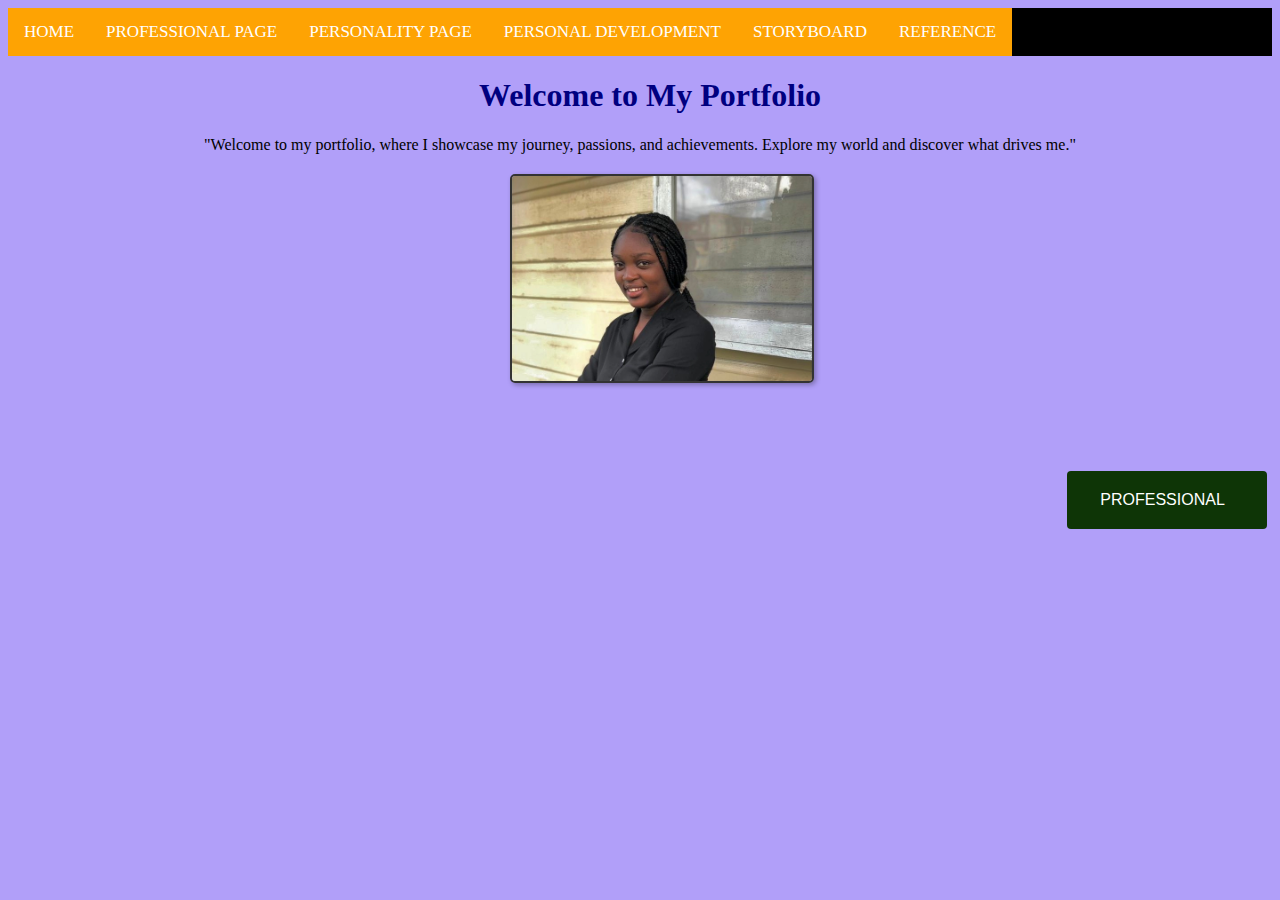
<file: index.html>
<!DOCTYPE html>
<html>
<head>
    <title>Alecia's Portfolio</title>
    <link rel="stylesheet" href="style.css">
    <!-- this is used to link an external Cascading Style Sheets (CSS) file to an HTML document--> 
</head>
<body>
    <div class="banner">
    </div>
    <div class="topnav"> <!-- top navigation bar-->
        <a class="active" href="indexpage.html">HOME</a> <!-- link to home page-->
        <a class="active" href="professional page.html">PROFESSIONAL PAGE</a> <!-- link to professional page-->
        <a class="active" href="personality.html">PERSONALITY PAGE</a>
        <a class="active" href="Personal development.html">PERSONAL DEVELOPMENT</a>
        <a class="active" href="storyboard.html">STORYBOARD</a>
        <a class="active" href="Reference.html">REFERENCE</a>
    </div>

    <center> <div class="welcome-message">
        <h1>Welcome to My Portfolio</h1>
        <p>"Welcome to my portfolio, where I showcase my journey, passions, and achievements.
             Explore my world and discover what drives me."</p>
    </div> </center>



    <!-- image tag needs fixing to relative path-->
    
    <center><div class="container">
        <a href="mailto:aleciahayman21@gmail.com?subject=Portfolio Inquiry">
            <img src="../assets/photo.jpg" alt="Alecia Hayman" height="200px" width="200px" alt="Avatar" class="image">
        </a>
        <div class="overlay">My Name is Alecia Hayman</div>
    </div> </center>

    <!-- button for next page-->
    <a href="professional page.html"> <!--professional page html link -->
        <button class="button" style="float: right"><span>PROFESSIONAL</span></button>
    </a>
</body>
</html>
</file>
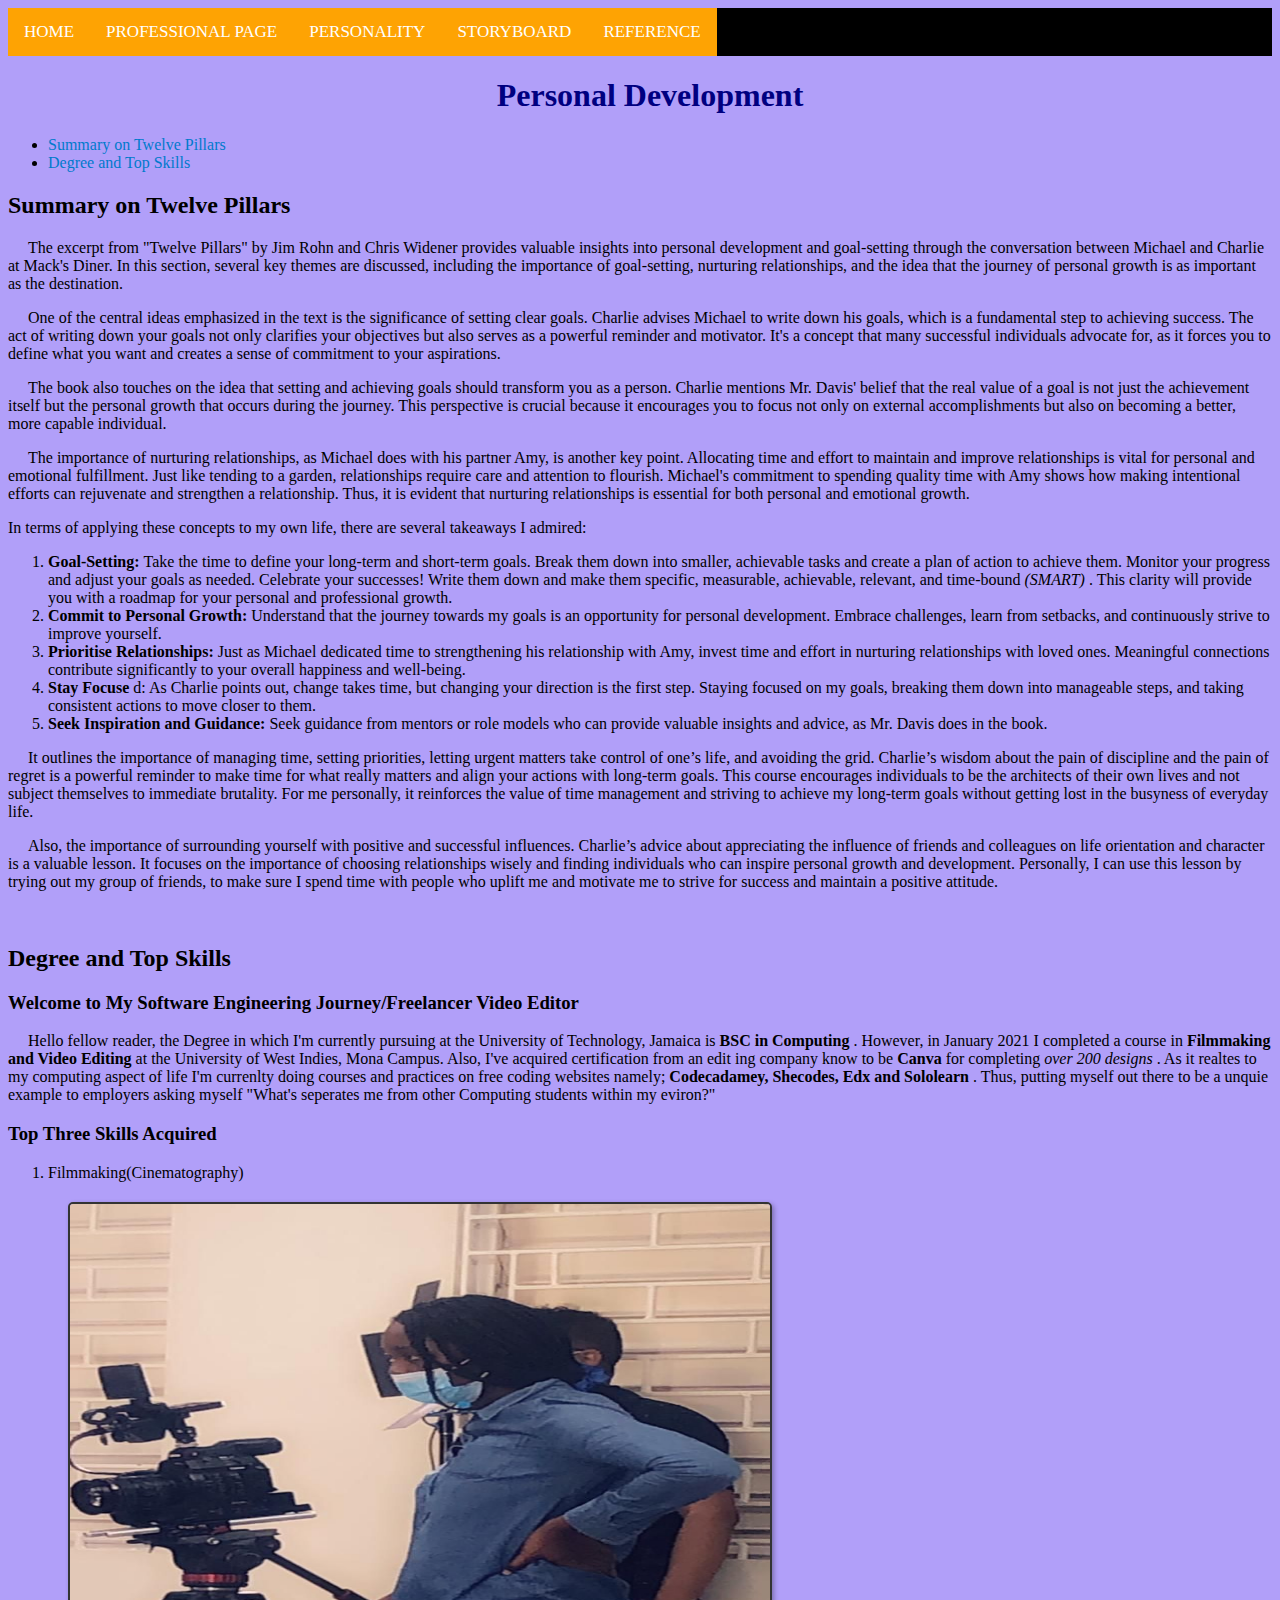
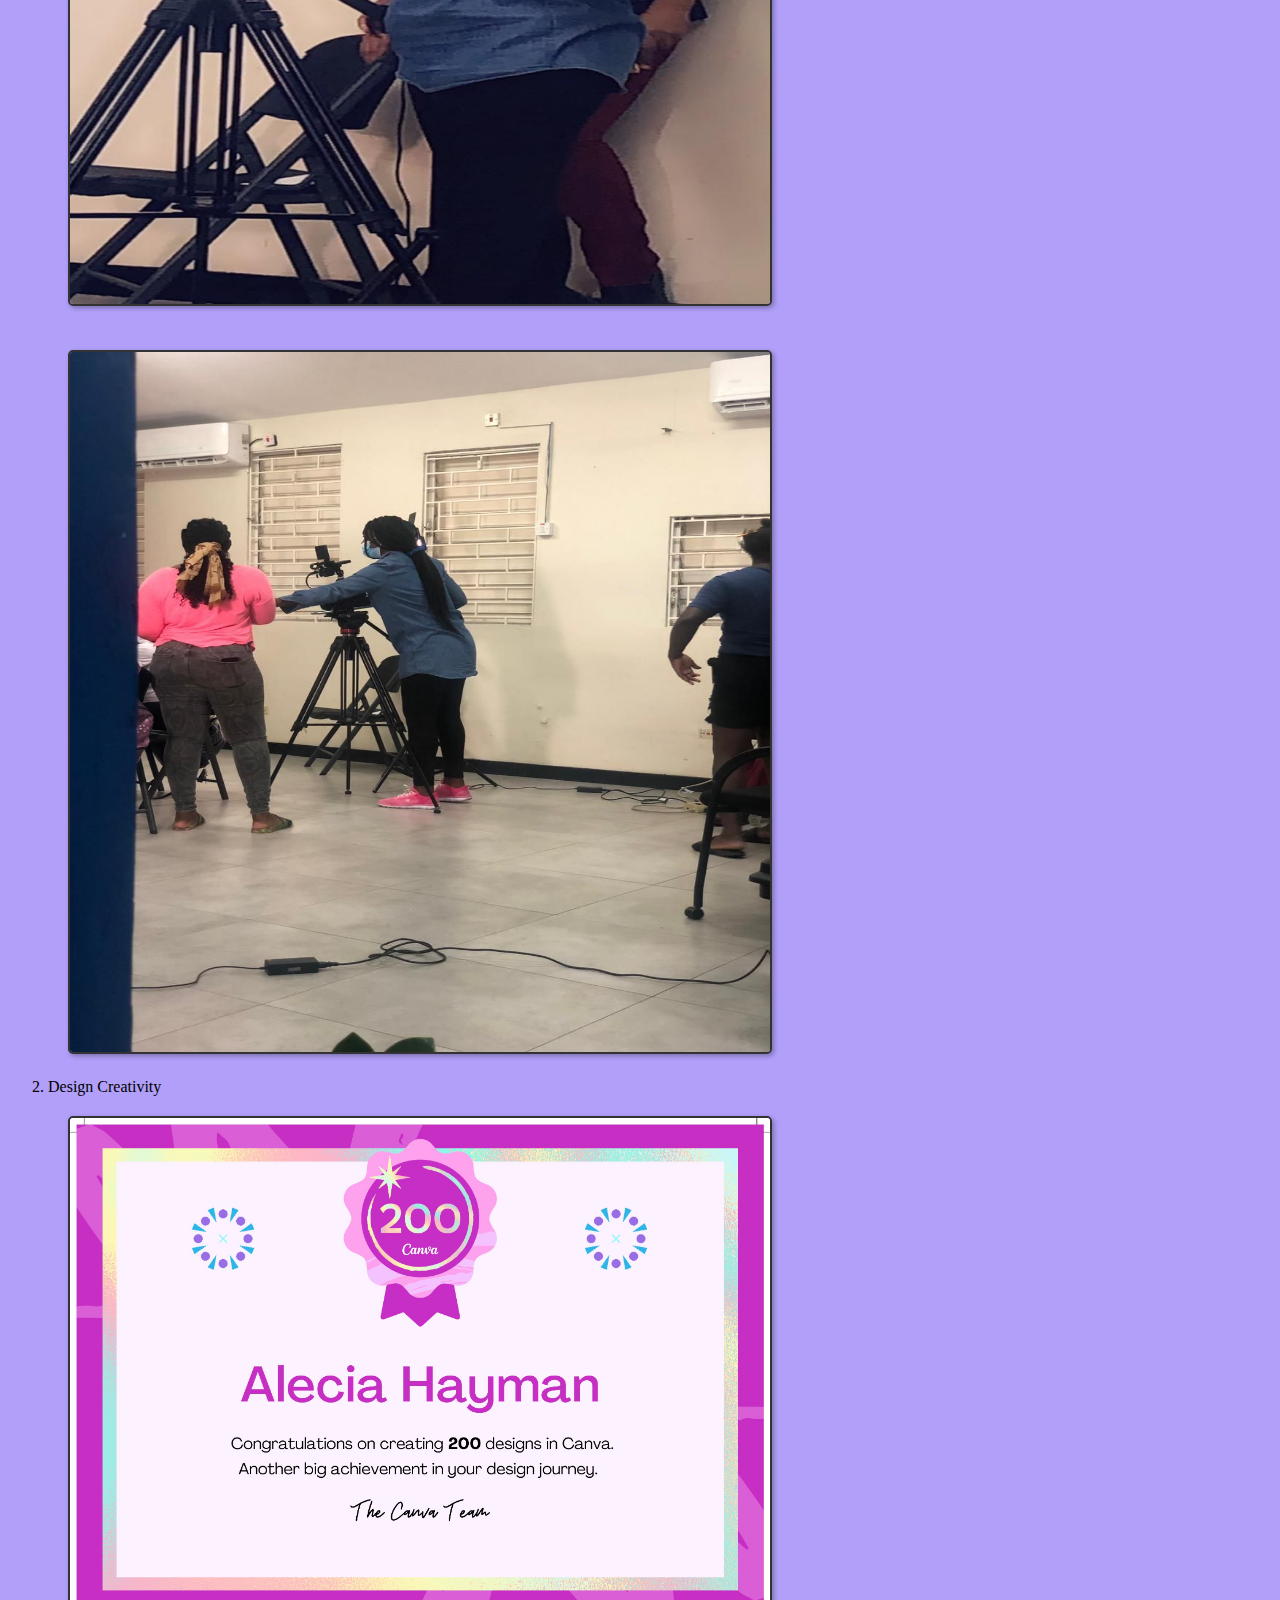
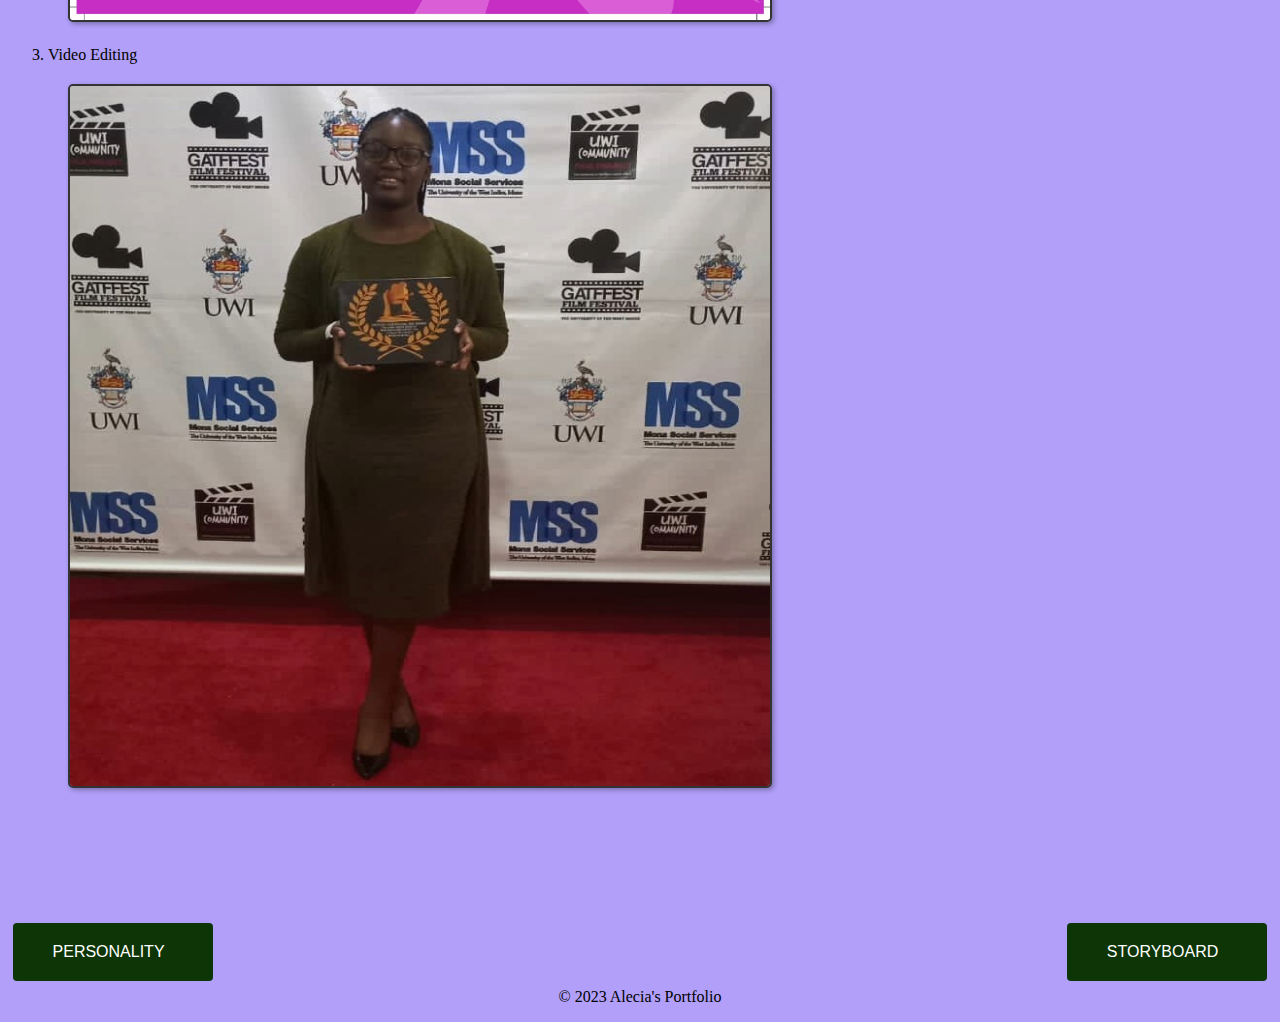
<file: Personal development.html>
<!DOCTYPE html>
<html>
<head>
    <title>Alecia's Portfolio</title>
    <link rel="stylesheet" href="style.css">
    <!-- this is used to link an external Cascading Style Sheets (CSS) file to an HTML document--> 
</head>
<body>
    <div class="banner">
    </div>
    <div class="topnav"> <!-- top navigation bar-->
        <a class="active" href="indexpage.html">HOME</a> <!-- link to home page-->
        <a class="active" href="professional page.html">PROFESSIONAL PAGE</a> <!-- link to professional page-->
        <a class="active" href="personality.html">PERSONALITY</a> <!-- link to home page-->
        <a class="active" href="storyboard.html">STORYBOARD</a>
        <a class="active" href="Reference.html">REFERENCE</a>
    </div>

    <center> <div class="welcome-message">
        <h1>Personal Development</h1>
        
            
    </div> </center>
    <!--bookmark-->
    <ul>
        <li><a href="#section1">Summary on Twelve Pillars</a></li>
        <li><a href="#section2">Degree and Top Skills</a></li>
    </ul>

    <h2 id="section1">Summary on Twelve Pillars</h2>
    <p> 
        <span class="indented-first-word">The </span>excerpt from "Twelve Pillars" by Jim Rohn and Chris Widener provides valuable insights into personal development and goal-setting through the conversation between Michael and Charlie at Mack's Diner.
     In this section, several key themes are discussed, including the importance of goal-setting, nurturing relationships, and the idea that the journey of personal growth is as important as the destination.</p>
        
     <p><span class="indented-first-word"> One</span> of the central ideas emphasized in the text is the significance of setting clear goals.
        Charlie advises Michael to write down his goals, which is a fundamental step to achieving success.
         The act of writing down your goals not only clarifies your objectives but also serves as a powerful reminder and motivator.
          It's a concept that many successful individuals advocate for, as it forces you to define what you want and creates a sense of commitment to your aspirations.
        </p>

        <p> <span class="indented-first-word">The</span> book also touches on the idea that setting and achieving goals should transform you as a person. 
            Charlie mentions Mr. Davis' belief that the real value of a goal is not just the achievement itself but the personal growth that occurs during the journey. 
            This perspective is crucial because it encourages you to focus not only on external accomplishments but also on becoming a better, more capable individual.</p>

                <p> <span class="indented-first-word">The </span>importance of nurturing relationships, as Michael does with his partner Amy, is another key point.
                     Allocating time and effort to maintain and improve relationships is vital for personal and emotional fulfillment.
                      Just like tending to a garden, relationships require care and attention to flourish. 
                      Michael's commitment to spending quality time with Amy shows how making intentional efforts can rejuvenate and strengthen a relationship. 
                      Thus, it is evident that nurturing relationships is essential for both personal and emotional growth.</p>

                      <p>In terms of applying these concepts to my own life, there are several takeaways I admired:</p>

                    <ol>
                      <li> <strong>Goal-Setting: </strong>  Take the time to define your long-term and short-term goals. Break them down into smaller, achievable tasks and create a plan of action to achieve them.
                         Monitor your progress and adjust your goals as needed. Celebrate your successes! Write them down and make them specific, measurable, achievable, relevant, and time-bound <em>(SMART)</em> .
                          This clarity will provide you with a roadmap for your personal and professional growth.
                    </li>

                    <li><strong>Commit to Personal Growth:</strong> Understand that the journey towards my goals is an opportunity for personal development.
                         Embrace challenges, learn from setbacks, and continuously strive to improve yourself.</li>

                         <li> <strong>Prioritise Relationships: </strong> Just as Michael dedicated time to strengthening his relationship with Amy, invest time and effort in nurturing relationships with loved ones. 
                            Meaningful connections contribute significantly to your overall happiness and well-being.</li>

                            <li> <strong>Stay Focuse </strong>d: As Charlie points out, change takes time, but changing your direction is the first step.
                                 Staying focused on my goals, breaking them down into manageable steps, and taking consistent actions to move closer to them.</li>

                                 <li> <strong>Seek Inspiration and Guidance: </strong>  Seek guidance from mentors or role models who can provide valuable insights and advice, as Mr. Davis does in the book.</li>
        
                    </ol>

                    <p> <span class="indented-first-word">It</span>  outlines the importance of managing time, setting priorities, letting urgent matters take control of one’s life, and avoiding the grid. Charlie’s wisdom about the pain of discipline and the pain of regret is a powerful reminder to make time for what really matters and align your actions with long-term goals. 
                        This course encourages individuals to be the architects of their own lives and not subject themselves to immediate brutality.
                         For me personally, it reinforces the value of time management and striving to achieve my long-term goals without getting lost in the busyness of everyday life. </p>

                         <p>  <span class="indented-first-word">Also,</span> the importance of surrounding yourself with positive and successful influences. 
                            Charlie’s advice about appreciating the influence of friends and colleagues on life orientation and character is a valuable lesson. 
                            It focuses on the importance of choosing relationships wisely and finding individuals who can inspire personal growth and development. 
                            Personally, I can use this lesson by trying out my group of friends, to make sure I spend time with people who uplift me and motivate me to strive for success and maintain a positive attitude.</p>

                            <br>


    <h2 id="section2">Degree and Top Skills</h2>

    <h3>Welcome to My Software Engineering Journey/Freelancer Video Editor</h3>
    <p> <span class="indented-first-word">Hello </span> fellow reader, the Degree in which I'm currently pursuing at the University of Technology, Jamaica is <strong>BSC in Computing</strong> .
        However, in January 2021 I completed a course in <strong>Filmmaking and Video Editing </strong>  at the University of West Indies, Mona Campus.
    Also, I've acquired certification from an edit ing company know to be <strong>Canva </strong>  for completing  <em> over 200 designs</em> . As it realtes to my computing 
aspect of life I'm currenlty doing courses and practices on free coding websites namely; <strong>Codecadamey, Shecodes, Edx and Sololearn </strong>. Thus, putting myself out there
to be a unquie example to employers asking myself "What's seperates me from other Computing students within my eviron?"</p>

<h3>Top Three Skills Acquired</h3>
<ol>
    <li>Filmmaking(Cinematography)</li>
    <img src="../assets/image.jpg" alt="Filmmaking" > 
    <img src="../assets/image1.jpg" alt="Filmmaking" > 
   

    <li> Design Creativity</li>
    <img src="../assets/Canva 200 Design Milestone Badge.jpg" alt="Filmmaking" >

    <li>Video Editing</li>
    <img src="../assets/image2.jpg" alt="Filmmaking" >
</ol>  




    <br><br><br><br><br> <!-- Spacing for website-->

    <!-- button for next page-->
    <a href="personality.html"> <!--professional page html link -->
        <button class="button" style="float: left"><span>PERSONALITY</span></button>
    </a>
    <a href="storyboard.html"> <!--professional page html link -->
        <button class="button" style="float: right"><span>STORYBOARD</span></button>
    </a>
    <!--End of the section-->

   <br><br><br> <!-- Spacing for website-->

    <!--Footer-->
    <footer>
       <center><p>&copy; 2023 Alecia's Portfolio</p></center> 
    </footer>
</body>
</html>
</file>
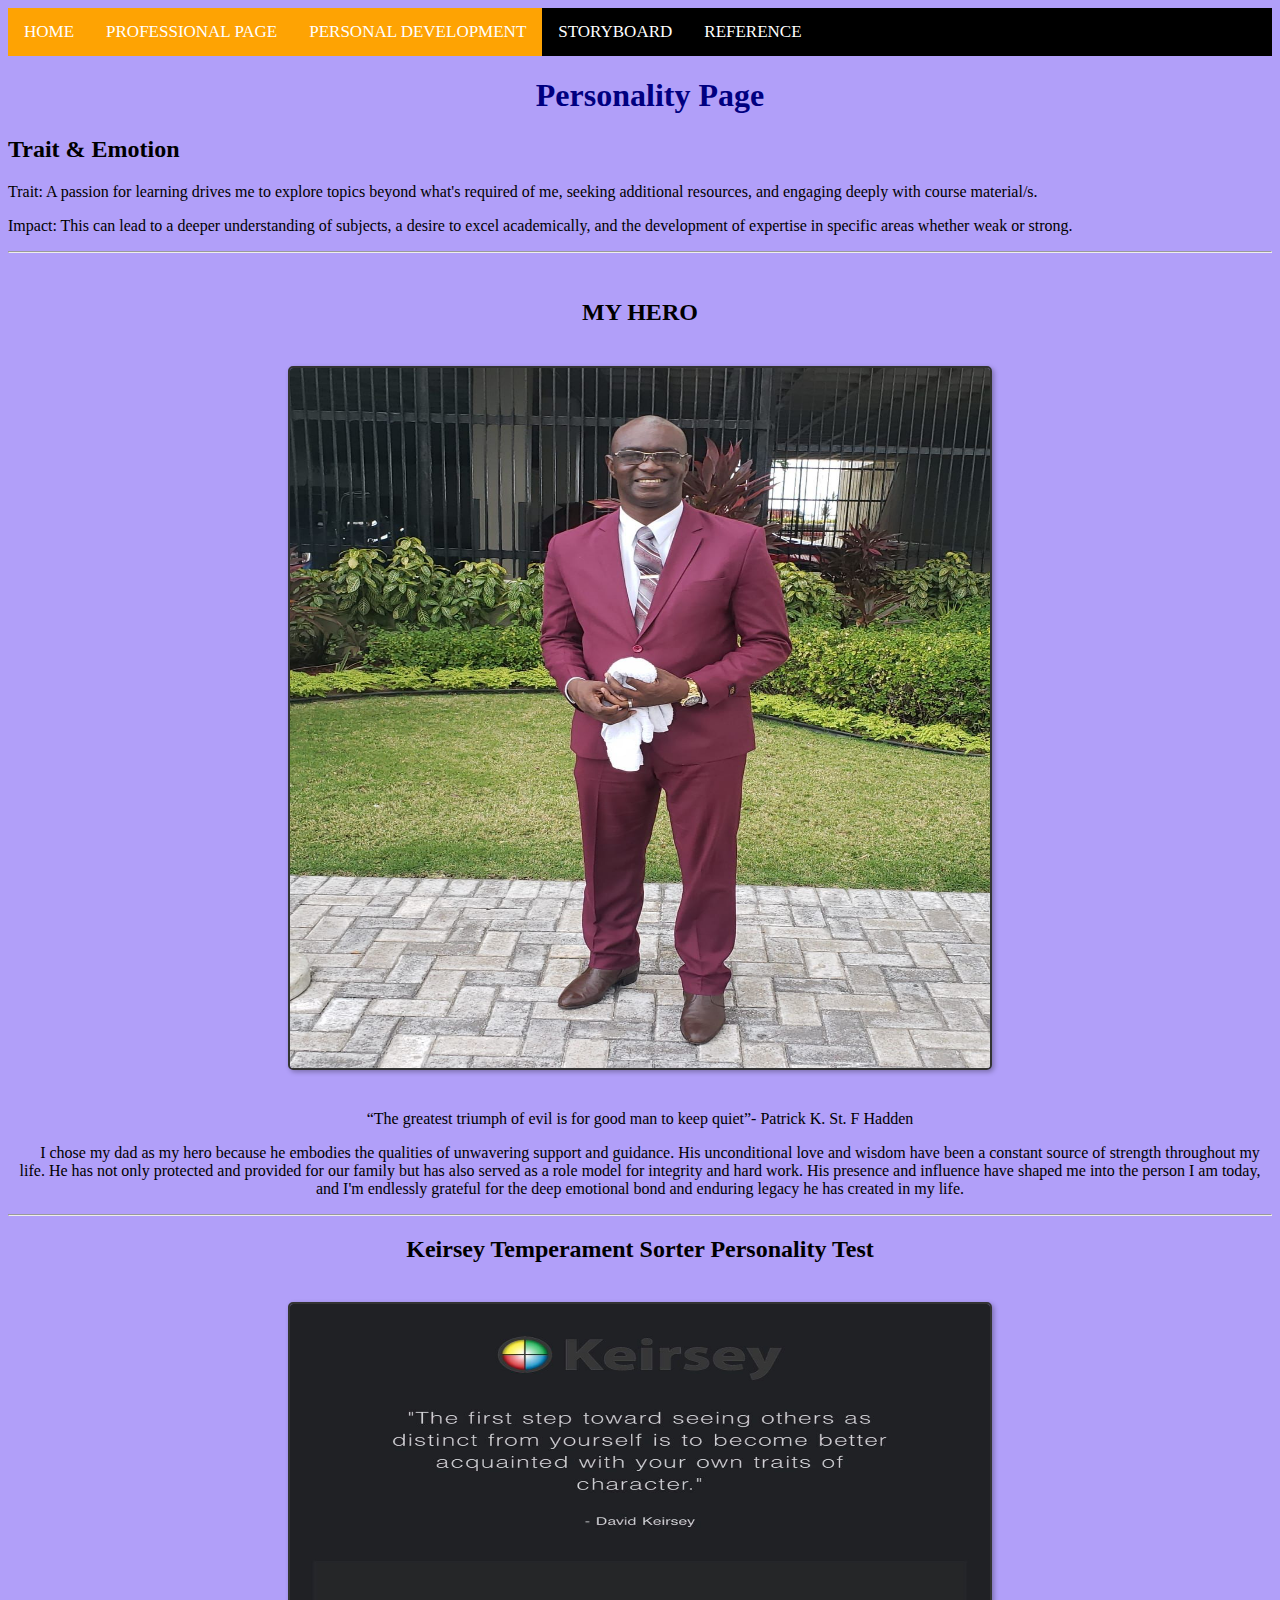
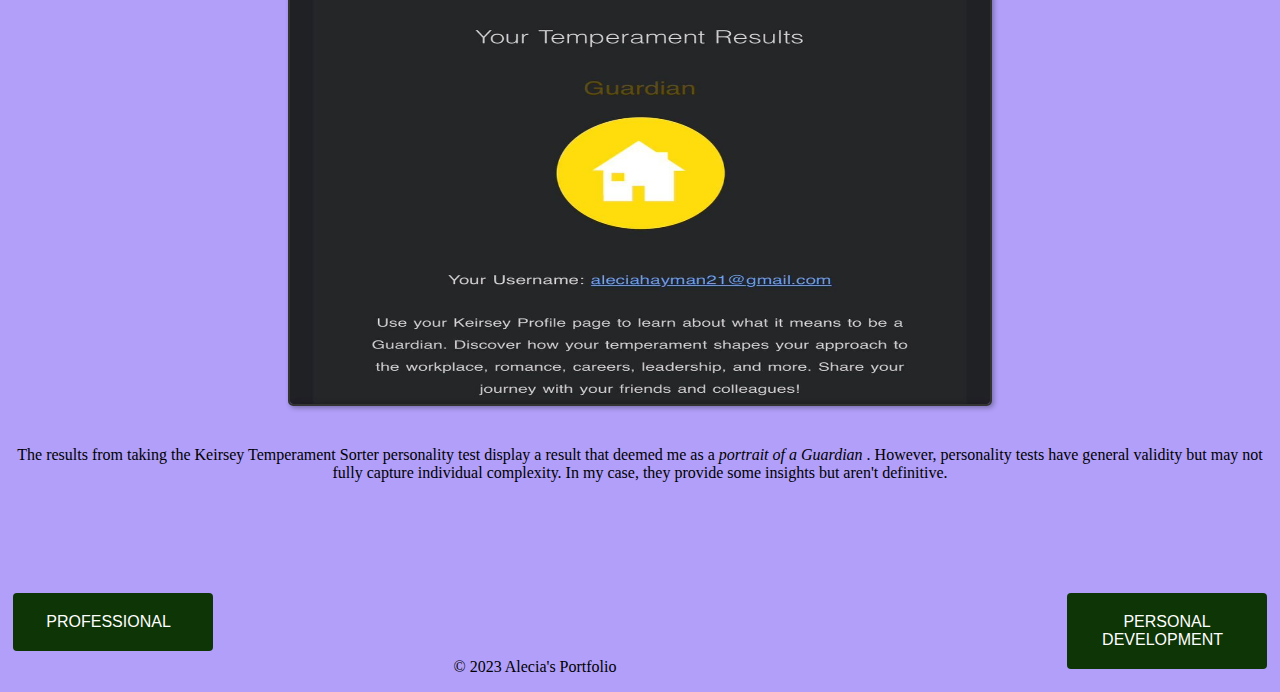
<file: personality.html>
<!DOCTYPE html>
<html>
<head>
    <title>Alecia's Portfolio</title>
    <link rel="stylesheet" href="style.css">
    <!-- this is used to link an external Cascading Style Sheets (CSS) file to an HTML document--> 
</head>
<body>
    <div class="banner">
    </div>
    <div class="topnav"> <!-- top navigation bar-->
        <a class="active" href="index.html">HOME</a> <!-- link to home page-->
        <a class="active" href="professional page.html">PROFESSIONAL PAGE</a> <!-- link to professional page-->>
        <a  class="active" href="Personal development.html">PERSONAL DEVELOPMENT</a>
        <a href="#Storyboard">STORYBOARD</a>
        <a href="#Reference">REFERENCE</a>
    </div>

    <center> <div class="welcome-message">
        <h1>Personality Page</h1>
        
    </div> </center>

    <h2> Trait & Emotion</h2>
    <p> Trait: A passion for learning drives me to explore topics beyond what's required of me, seeking additional resources, and engaging deeply with course material/s. </p>
     <p> Impact: This can lead to a deeper understanding of subjects, a desire to excel academically, and the development of expertise in specific areas whether weak or strong.</p>
    <hr>
     <br>
     <center>
     <h2>MY HERO</h2>
     <img src="assets/dad.jpg" alt="dad" width="200px" height="200px">
     
     <p> <q>The greatest triumph of evil is for good man to keep quiet</q>- Patrick K. St. F Hadden </p>
     <p> <span class="indented-first-word">I </span>chose my dad as my hero because he embodies the qualities of unwavering support and guidance. 
        His unconditional love and wisdom have been a constant source of strength throughout my life. 
        He has not only protected and provided for our family but has also served as a role model for integrity and hard work. 
        His presence and influence have shaped me into the person I am today, and I'm endlessly grateful for the deep emotional bond and enduring legacy he has created in my life.</p>
    
    <hr>
    <h2> Keirsey Temperament Sorter Personality Test </h2>
    <img src="assets/keirsey.jpg" alt="dad" width="200px" height="200px">
    <p>The results from taking the Keirsey Temperament Sorter personality test display a result that deemed me as a <em>portrait of a Guardian</em> . 
        However, personality tests have general validity but may not fully capture individual complexity. In my case, they provide some insights but aren't definitive.
    </p>
    </center>
    
    <br><br><br><br><br> <!-- Spacing for website-->

    <!-- button for next page-->
    <a href="professional page.html"> <!--professional page html link -->
        <button class="button" style="float: left"><span>PROFESSIONAL</span></button>
    </a>
    <a href="Personal development.html"> <!--personal development page html link -->
        <button class="button" style="float: right"><span>PERSONAL DEVELOPMENT</span></button>
    </a>
    <!--End of the section-->

   <br><br><br> <!-- Spacing for website-->

    <!--Footer-->
    <footer>
       <center><p>&copy; 2023 Alecia's Portfolio</p></center> 
    </footer>
</body>
</html>
</file>
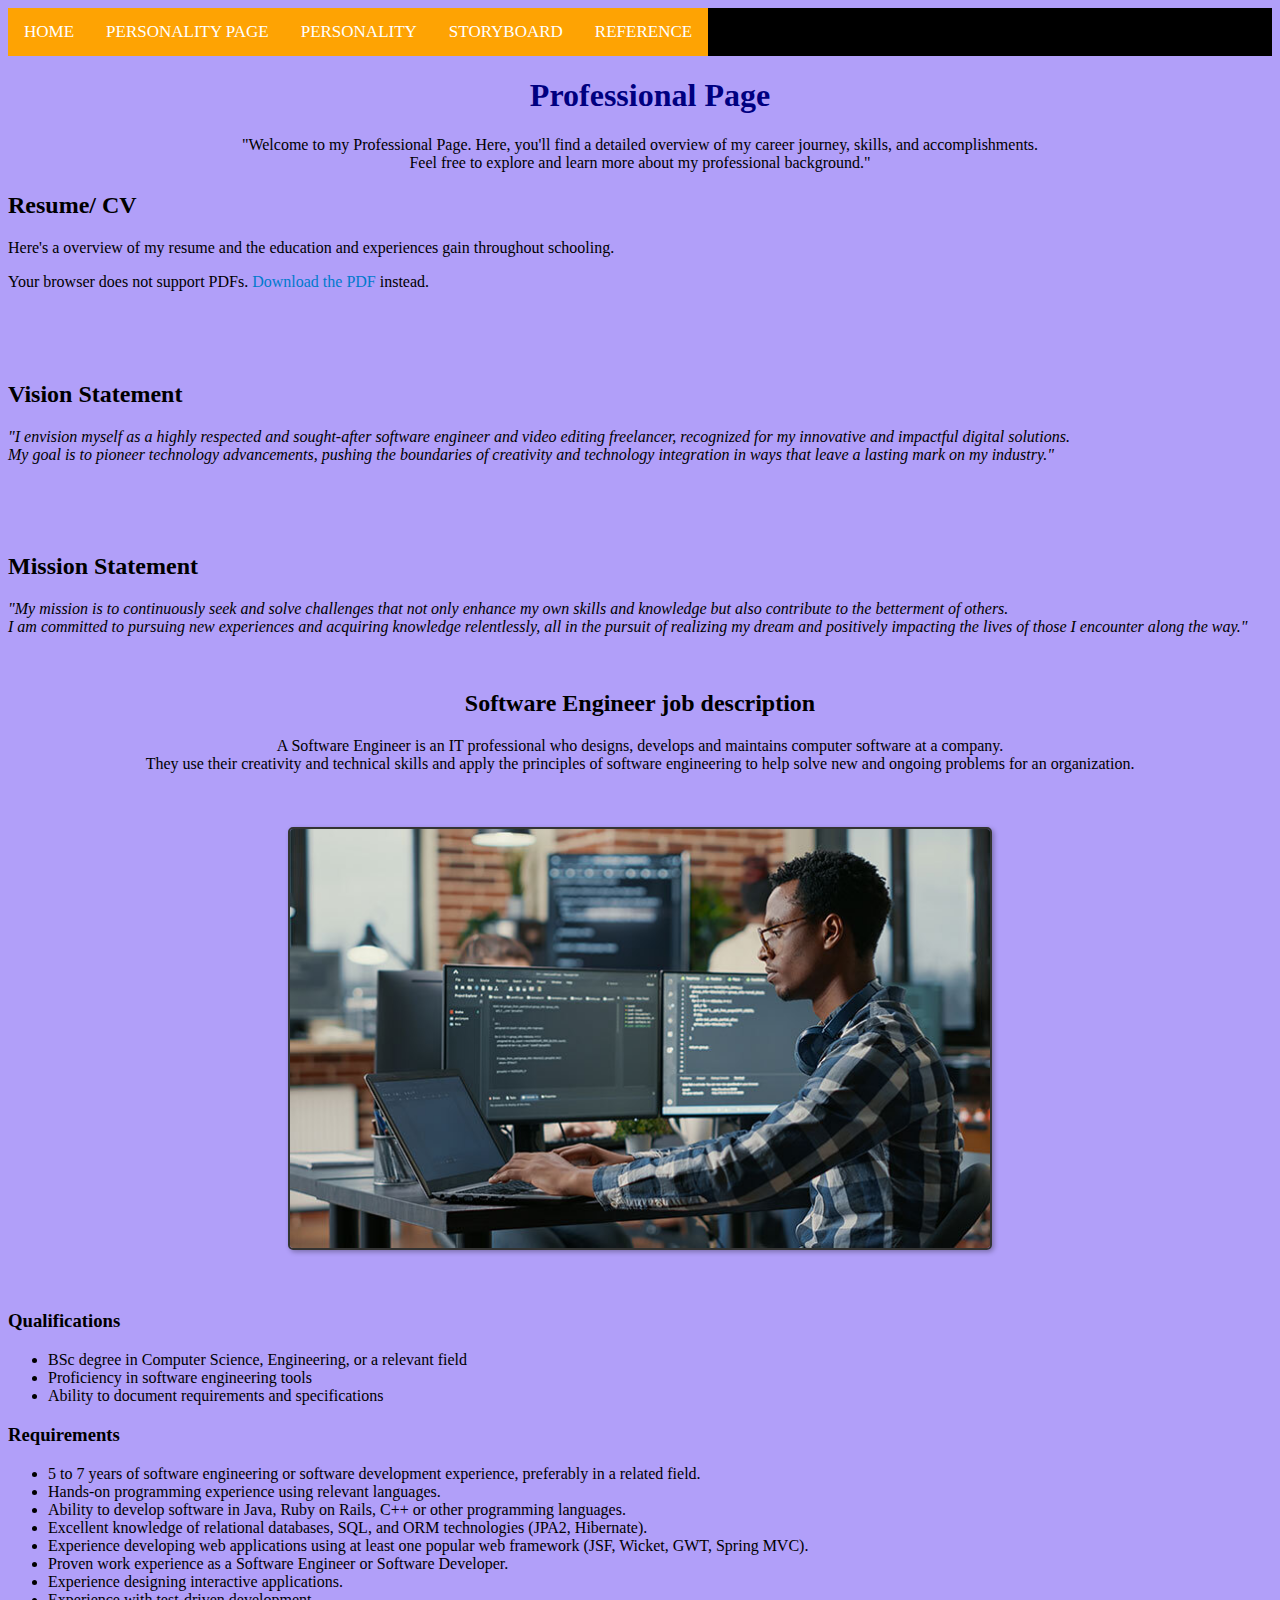
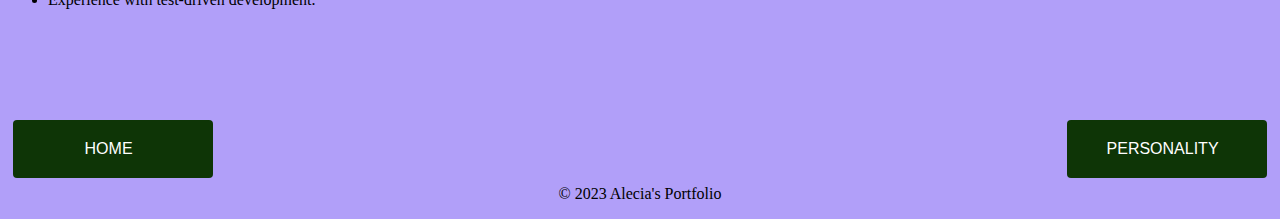
<file: professional page.html>
<!DOCTYPE html>
<html>
<head>
    <title>Professional page</title>
    <link rel="stylesheet" href="style.css">
</head>
<body>
    <div class="banner">
    </div>
    <div class="topnav">
        <a class="active" href="indexpage.html">HOME</a>
        <a class="active" href="personality.html">PERSONALITY PAGE</a>
        <a class="active" href="Personal development.html">PERSONALITY</a> <!-- link to home page-->
        <a class="active" href="storyboard.html">STORYBOARD</a>
        <a class="active" href="Reference.html">REFERENCE</a>>
    </div>

    <center> <div class="welcome-message">
        <h1>Professional Page</h1>
        <p>"Welcome to my Professional Page. Here, you'll find a detailed overview of my career journey, skills, and accomplishments.<br> Feel free to explore and learn more about my professional background."</p>
    </div> </center>

    <!--this is a section tag that allows the page to be organised and provides easy readability for 
    the creator and readers for the code.-->
    <section>
        <h2>Resume/ CV</h2>
        <p>Here's a overview of my resume and the education and experiences gain throughout schooling.</p>
    </section>
    
    <!-- Embed PDF Resume using the <object> element -->
        <object data="../assets/Alecia Hayman Resume 2023 (2).pdf" type="application/pdf" width="90%" height="500">
            <p>Your browser does not support PDFs. <a href="../assets/Alecia Hayman Resume 2023 (2).pdf ">Download the PDF</a> instead.</p>
            <!-- the above message is an error message stating the possiblity that a browser is not compatible with 
            the viewing of this PDF file-->
        </object>

        <br><br><br> <!-- Spacing for website-->

        <section>
            <h2>Vision Statement</h2>
            <em><p>"I envision myself as a highly respected and sought-after software engineer and video editing freelancer, recognized for my innovative and impactful digital solutions. 
                <br>My goal is to pioneer technology advancements, pushing the boundaries of creativity and technology integration in ways that leave a lasting mark on my industry."</p></em>
        </section>

        <br><br><br> <!-- Spacing for website-->

        <section>
            <h2>Mission Statement</h2>
            <em><p> "My mission is to continuously seek and solve challenges that not only enhance my own skills and knowledge but also contribute to the betterment of others.
                <br> I am committed to pursuing new experiences and acquiring knowledge relentlessly, all in the pursuit of realizing my dream and positively impacting the lives of those I encounter along the way."</p></em>
        </section>
        
        <br> 

       <center> <h2> Software Engineer job description</h2>
        <!--Definition of a Software Engineer-->
        <p> A Software Engineer is an IT professional who designs, develops and maintains computer software at a company. 
      
      <br>They use their creativity and technical skills and apply the principles of software engineering to help solve new and ongoing problems for an organization.</p>
    </center>
    <br>
    <div class="image-container">
        <img src="../assets/Engineer.jpg" alt="Engineer" width="50px" height="60px">
    </div>
    
    <br>
    <h3> Qualifications </h3>

    <ul>
        <li>BSc degree in Computer Science, Engineering, or a relevant field</li>
        <li>Proficiency in software engineering tools</li>
        <li>Ability to document requirements and specifications</li>
     </ul>
    
            <h3>Requirements</h3>
            <ul>
                <li>5 to 7 years of software engineering or software development experience, preferably in a related field.</li>
                <li>Hands-on programming experience using relevant languages.</li>
                <li>Ability to develop software in Java, Ruby on Rails, C++ or other programming languages.</li>
                <li>Excellent knowledge of relational databases, SQL, and ORM technologies (JPA2, Hibernate).</li>
                <li>Experience developing web applications using at least one popular web framework (JSF, Wicket, GWT, Spring MVC).</li>
                <li>Proven work experience as a Software Engineer or Software Developer.</li>
                <li>Experience designing interactive applications.</li>
                <li>Experience with test-driven development.</li>
            </ul>
        
    

      <br><br><br><br><br> <!-- Spacing for website-->

    <!-- button for next page-->
    <a href="indexpage.html"> <!--professional page html link -->
        <button class="button" style="float: left"><span>HOME</span></button>
    </a>
    <a href="personality.html"> <!--professional page html link -->
        <button class="button" style="float: right"><span>PERSONALITY</span></button>
    </a>
    <!--End of the section-->

   <br><br><br> <!-- Spacing for website-->

    <!--Footer-->
    <footer>
       <center><p>&copy; 2023 Alecia's Portfolio</p></center> 
    </footer>
</body>
</html>
</file>
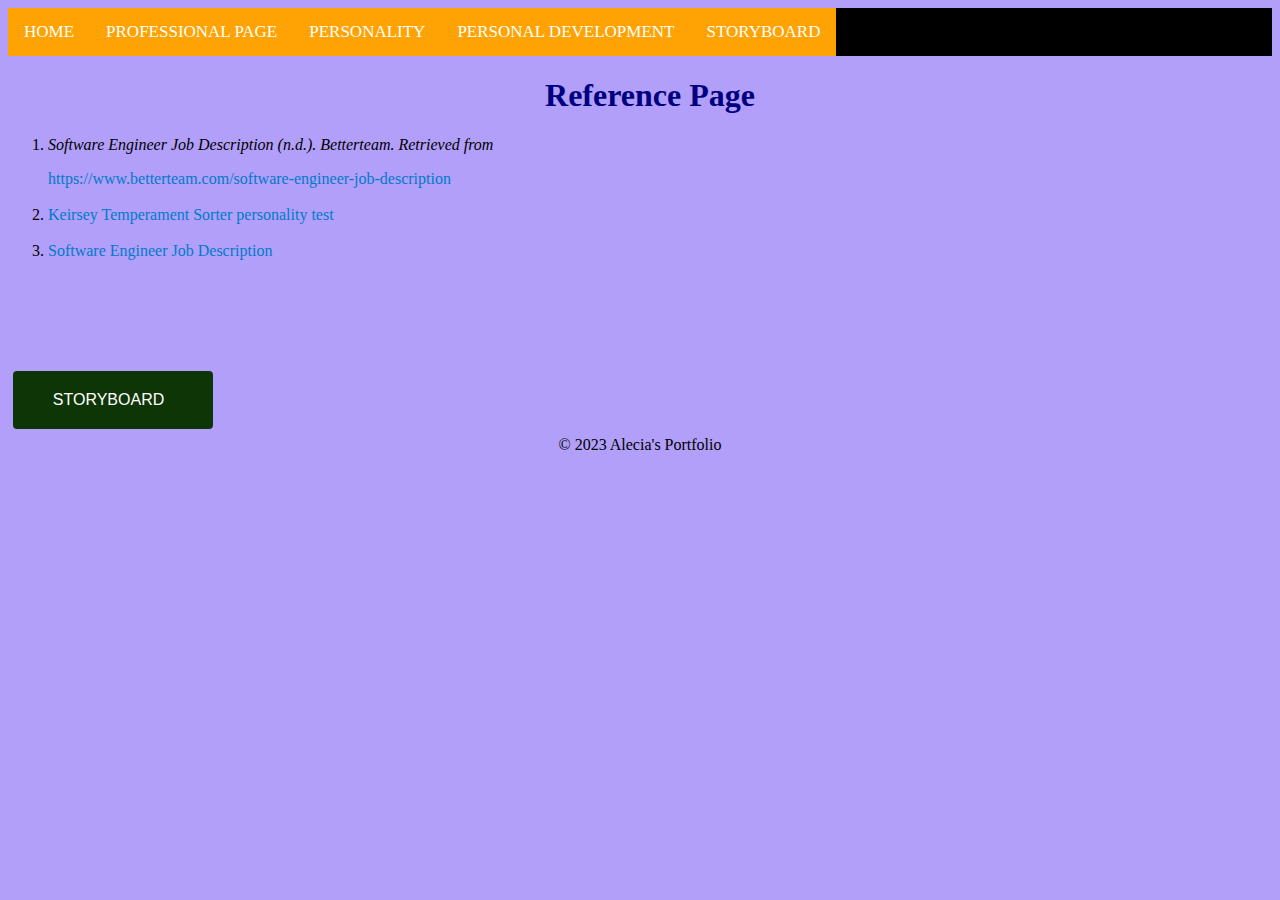
<file: Reference.html>
<!DOCTYPE html>
<html>
<head>
    <title>Alecia's Portfolio</title>
    <link rel="stylesheet" href="style.css">
    <!-- this is used to link an external Cascading Style Sheets (CSS) file to an HTML document--> 
</head>
<body>
    <div class="banner">
    </div>
    <div class="topnav"> <!-- top navigation bar-->
        <a class="active" href="index.html">HOME</a> <!-- link to home page-->
        <a class="active" href="professional page.html">PROFESSIONAL PAGE</a> <!-- link to professional page-->
        <a class="active" href="personality.html">PERSONALITY</a> <!-- link to home page-->
        <a  class="active" href="Personal development.html">PERSONAL DEVELOPMENT</a>
        <a class="active" href="storyboard.html">STORYBOARD</a>
      
    </div>

    <center> <div class="welcome-message">
        <h1>Reference Page</h1>
       
    </div> </center>

   
    <ol>
        
        <li>  <p><cite>Software Engineer Job Description (n.d.). Betterteam. Retrieved from</cite></p>
            <a href="https://www.betterteam.com/software-engineer-job-description#:~:text=Software%20Engineer%20Requirements%3A,programming%20experience%20using%20relevant%20languages." 
              target="_blank">https://www.betterteam.com/software-engineer-job-description</a> </li>
              <!-- hyperlinks are a way of linking one web page to another -->
              <br>

           <li> <a href="http://www.keirsey.com/" target="_blank">Keirsey Temperament Sorter personality test </li>
          <br>
          <li> <a href="https://resources.workable.com/software-engineer-job-description" target="_blank">Software Engineer Job Description</a></li>
    </ol>
    


    <br><br><br><br><br> <!-- Spacing for website-->

    <!-- button for next page-->
    <a href="storyboard.html"> <!--professional page html link -->
        <button class="button" style="float: left"><span>STORYBOARD</span></button>
    </a>
 
    <!--End of the section-->

   <br><br><br> <!-- Spacing for website-->

    <!--Footer-->
    <footer>
       <center><p>&copy; 2023 Alecia's Portfolio</p></center> 
    </footer>
</body>
</html>
</file>
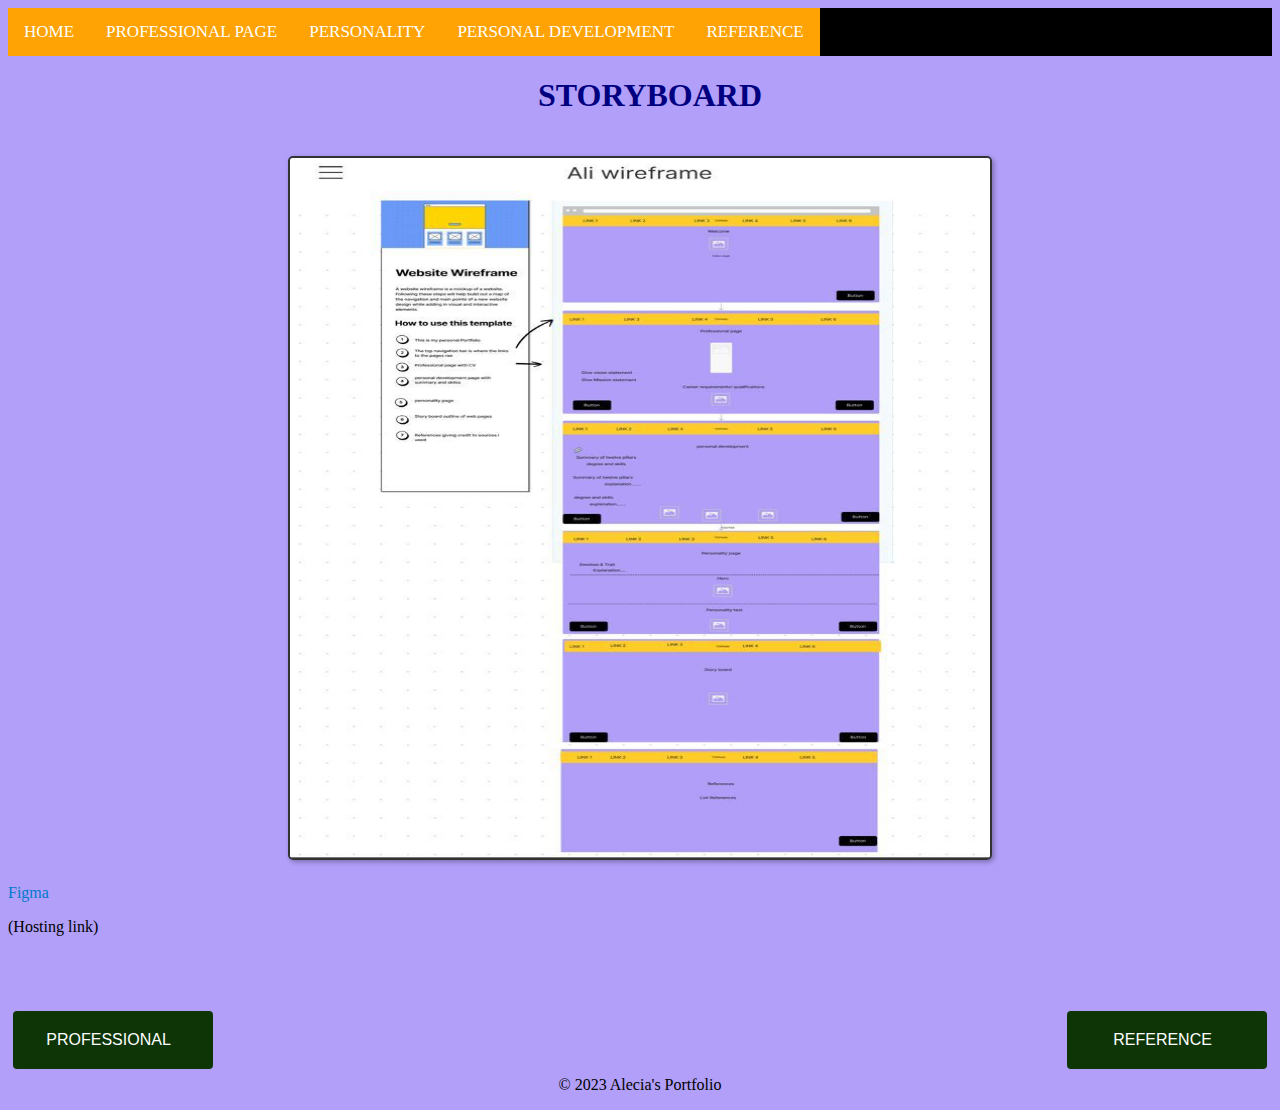
<file: storyboard.html>
<!DOCTYPE html>
<html>
<head>
    <title>Alecia's Portfolio</title>
    <link rel="stylesheet" href="style.css">
    <!-- this is used to link an external Cascading Style Sheets (CSS) file to an HTML document--> 
</head>
<body>
    <div class="banner">
    </div>
    <div class="topnav"> <!-- top navigation bar-->
        <a class="active" href="index.html">HOME</a> <!-- link to home page-->
        <a class="active" href="professional page.html">PROFESSIONAL PAGE</a> <!-- link to professional page-->
        <a class="active" href="personality.html">PERSONALITY</a> <!-- link to home page-->
        <a  class="active" href="Personal development.html">PERSONAL DEVELOPMENT</a>
        <a  class="active" href="Reference.html">REFERENCE</a>
      
    </div>

    <center> <div class="welcome-message">
        <h1>STORYBOARD</h1>
       
    </div> </center>

  <!--STORY BOARD IMAGE-->
    <center><img src="assets/wireframe.jpg" alt="wireframe" width="200px" height="200px"> </center>
    <!--hosting link figma-->
    <a href="https://www.figma.com/file/fc1LvCWIA3oNqcaZnmPxeB/Ali-wireframe?type=whiteboard&node-id=0%3A1&t=BtRVBq3Ld1ML1wXY-1" target="_blank">Figma</a>
    <p> (Hosting link)</p>


    <br><br><br> <!-- Spacing for website-->
  <!-- button for next page-->
  <a href="Personal development.html"> <!--professional page html link -->
    <button class="button" style="float: left"><span>PROFESSIONAL</span></button>
</a>
<a href="Reference.html"> <!--personal development page html link -->
    <button class="button" style="float: right"><span>REFERENCE</span></button>
</a>
<!--End of the section-->

   <br><br><br> <!-- Spacing for website-->

    <!--Footer-->
    <footer>
       <center><p>&copy; 2023 Alecia's Portfolio</p></center> 
    </footer>
</body>
</html>
</file>
<file: style.css>
body {
    background-color: 
    #B19FF9;
  }
  
  h1 {
    color: navy;
    margin-left: 20px;
  }
  /* Add a black background color to the top navigation */
.topnav {
  background-color: black;
  overflow: hidden;
}

/* Style the links inside the navigation bar */
.topnav a {
  float: left;
  color: white; /* Colour of the text is black */
  text-align: center;
  padding: 14px 16px;
  text-decoration: none;
  font-size: 17px;
}

/* Change the color of links on hover */
.topnav a:hover {
  background-color: #ddd;
  color: black;
}

/* Add a color to the active/current link */
.topnav a.active {
  background-color: #FEA303;
  color: white;
}

img {
  width: 300px; /* Set the width of the image */
  height: auto; /* Maintain the aspect ratio */
  border: 2px solid #007acc; /* Add a border around the image */
  margin: 20px; /* Add some margin around the image */
  box-shadow: 2px 2px 5px rgba(0, 0, 0, 0.2); /* Add a shadow */
}
.container {
  position: center;
  width: 50%;
  max-width: 300px;
}

.image {
  display: block;
  width: 100%;
  height: auto;
}

.overlay {
  position: center; 
  bottom: 0; 
  background: rgb(0, 0, 0);
  background: rgba(0, 0, 0, 0.5); /* Black see-through */
  color: #f1f1f1; 
  width: 100%;
  transition: .5s ease;
  opacity:0;
  color: white;
  font-size: 20px;
  padding: 20px;
  text-align: center;
}

.container:hover .overlay {
  opacity: 1;
}


/* button design */
.button {
  border-radius: 4px;
  background-color: #0E3506;
  border: none;
  color: white;
  text-align: center;
  font-size: 16px;
  padding: 20px;
  width: 200px;
  transition: all 0.5s;
  cursor: pointer;
  margin: 5px;
}

.button span {
  cursor: pointer;
  display: inline-block;
  position: left;
  transition: 0.5s;
}

.button span:after {
  content: '\00bb';
  position: relative;
  opacity: 0;
  top: 0;
  right: -20px;
  transition: 0.5s;
}

.button:hover span {
  padding-right: 25px;
}

.button:hover span:after {
  opacity: 1;
  right: 0;
}
/* background page ends here.... */

/* professional page starts here */
.pdf-container {
  margin-top: 10px;
}

.pdf-object {
  width: 100%;
  height: 500px;
}

/* Styles for links */
a {
  color: #007acc;
  text-decoration: none;
}

a:hover {
  text-decoration: underline;
}
.indented-first-word {
  margin-left: 20px; /* Adjust the value to control the indentation */
}

img {
  border: 2px solid #333; /* Add a border */
  border-radius: 5px; /* Rounded corners */
  box-shadow: 2px 2px 5px rgba(0, 0, 0, 0.3); /* Add a shadow */
  max-height: 250px;
  width: 250px;
}
/* for the software engineer image */
.image-container {
  text-align: center;
}
img {
  border: 2px solid #333; /* Add a border */
  border-radius: 5px; /* Rounded corners */
  box-shadow: 2px 2px 5px rgba(0, 0, 0, 0.3); /* Add a shadow */
  max-height: 350px;
  width: 250px;
}
img {
  border: 2px solid #333; /* Add a border */
  border-radius: 5px; /* Rounded corners */
  box-shadow: 2px 2px 5px rgba(0, 0, 0, 0.3); /* Add a shadow */
  max-height: 700px;
  width: 700px;
}

/* Style for the link on hover */
a:hover {
  background-color: #0056b3; /* Background color on hover */
}
</file>
